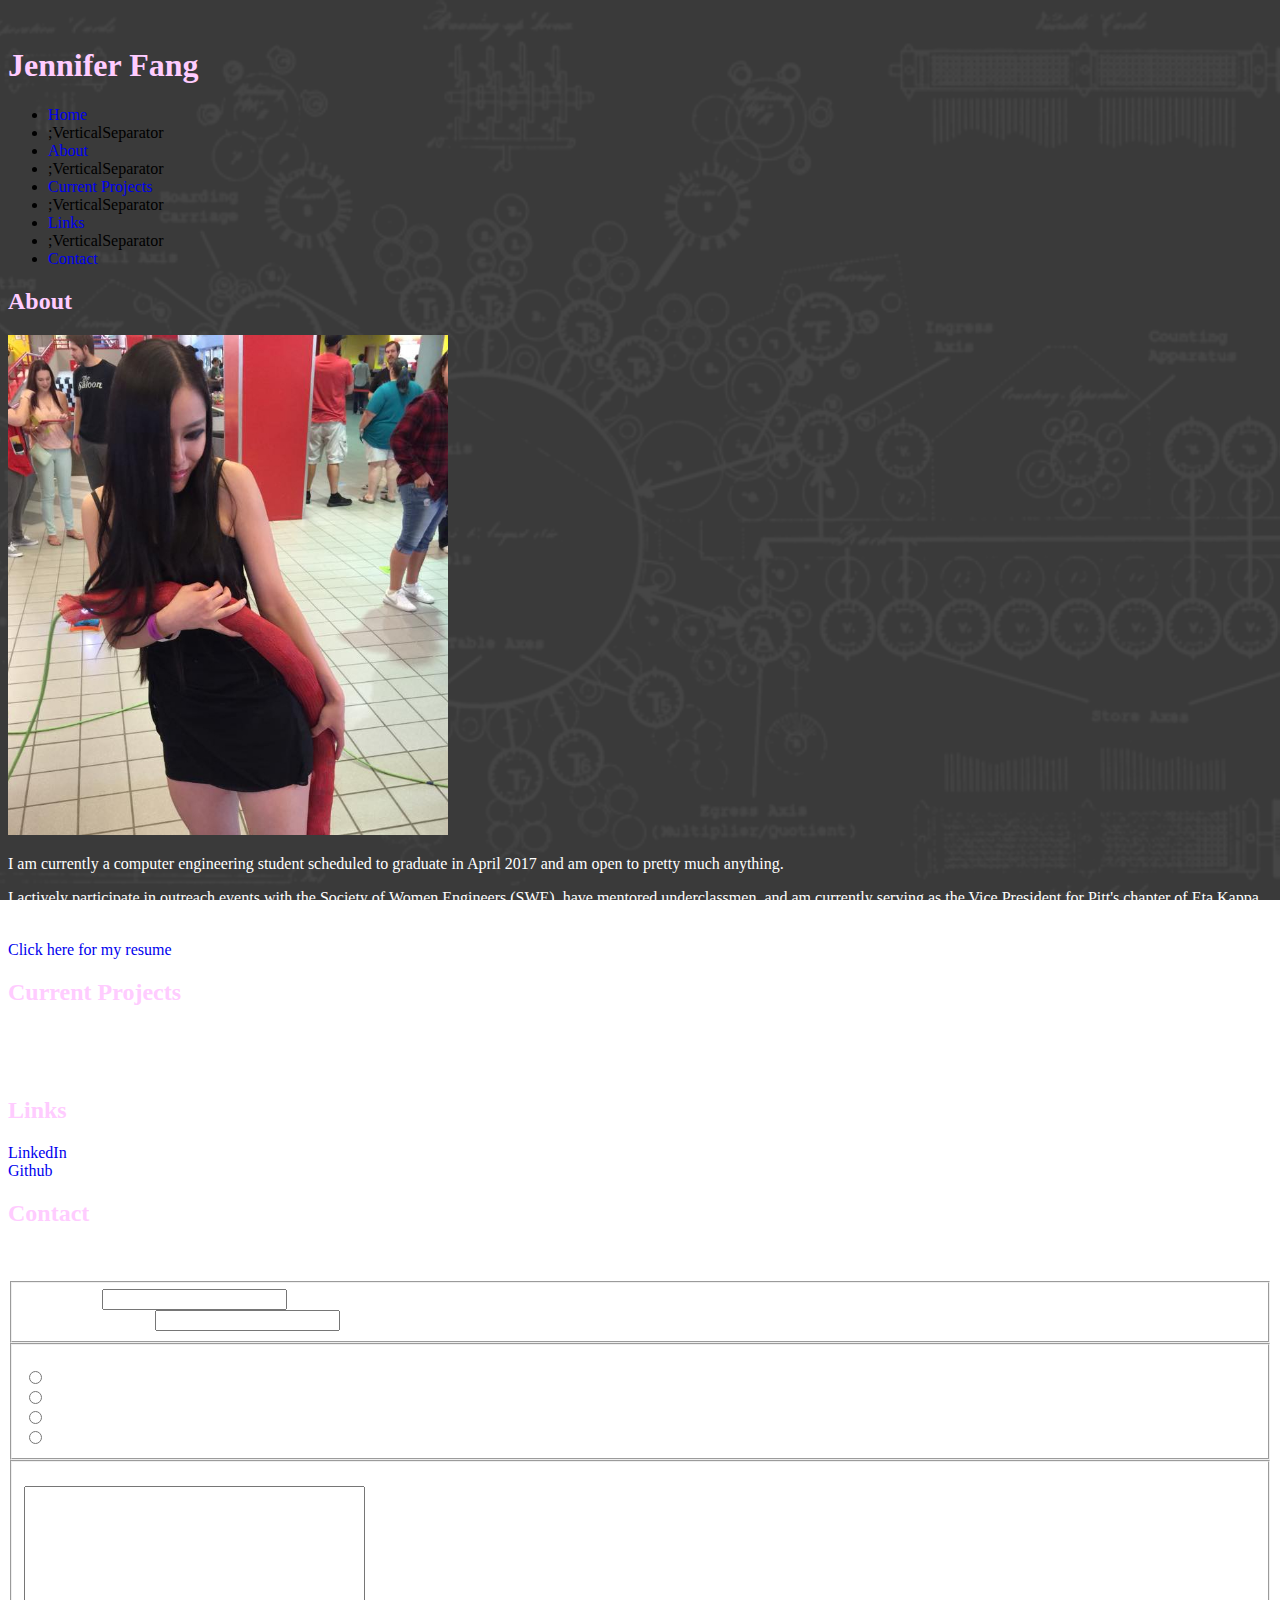
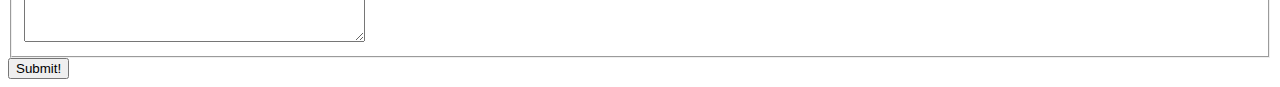
<file: index.html>
<!doctype html>
<html>

	<head>

		<meta charset="utf-8">
		<title>J. Fang's Personal Webpage</title>
		<link rel="stylesheet" href="./css/styles.css">
		<!-- favicon for FF, Chrome, Opera -->
		<link rel="icon" href="./images/pitt_logo.png" sizes="16x16">
		<!-- favicon for IE -->
		<link rel="icon" href="./images/pitt_logo.ico" >
		<link rel="shortcut icon" href="Images/pitt_logo.ico"/>

	</head>

	<body>

		<div id="home">
			<header class="header">
				<br />
				<h1>Jennifer Fang</h1>
			  <nav>
			    <ul>
					  <li>
					    <a href="#home">Home</a>
					  </li>
						<li>
							;VerticalSeparator
						</li>
					  <li>
					    <a href="#about">About</a>
					  </li>
						<li>
							;VerticalSeparator
						</li>
						<li>
					    <a href="#currentProjects">Current Projects</a>
					  </li>
						<li>
							;VerticalSeparator
						</li>
					  <li>
					    <a href="#links">Links</a>
					  </li>
						<li>
							;VerticalSeparator
						</li>
						<li>
					    <a href="#contact">Contact</a>
					  </li>
					</ul>
			  </nav>
			</header>
		</div>

		<section id="about">
			<h2>About</h2>
			<img src="./images/me_with_robot_snake.jpg" alt="[picture of me with robot]" height="500px">
			<p>I am currently a computer engineering student scheduled to graduate in April 2017 and am open to pretty much anything.</p>
			<p>I actively participate in outreach events with the Society of Women Engineers (SWE), have mentored underclassmen,
				and am currently serving as the Vice President for Pitt's chapter of Eta Kappa Nu, the IEEE honor society.</p>
			<a href="./other_files/resume.pdf">Click here for my resume</a>
			<br>
		</section>

		<section id="currentProjects">
			<h2>Current Projects</h2>
			<p>This webpage for CS 1520 (Programming Languages for Web Applications)</p>
			<p>Stabilized Magnetic Levitation Lamp for ECE 1160 (Embedded Systems)<br></p>
		</section>

		<section id="links">
			<h2>Links</h2>
			<a href="https://www.linkedin.com/in/jennifer-fang-8852b560">LinkedIn</a><br>
			<a href="https://github.com/JFang1">Github</a>
		</section>

		<section id="contact">
			<h2>Contact</h2>
			<p>
				You may email me at jmf133@pitt.edu or use the handy, dandy form below.
			</p>
			<form id="contactForm">
	      <fieldset class="short-text-input">
	        <div class="name">
	          Your name:
	          <input type="text" id="contactNameInput"><br>
	        </div>
	        <div class="email">
	          Your email address:
	          <input type="text" id="emailAddressInput"><br>
	        </div>
	      </fieldset>
				<fieldset class="radio-options">
					<div class="subject">
						Subject of this message: <br>
						<input type="radio" name="message-subject" value="website"> Website (questions, comments)<br>
						<input type="radio" name="message-subject" value="academics"> Academics (class projects, homework)<br>
						<input type="radio" name="message-subject" value="employment"> Employment<br>
						<input type="radio" name="message-subject" value="other"> Other<br>
					</div>
				</fieldset>
	      <fieldset class="text-holder">
	        <div class="the-message">
	          Message:<br>
	          <textarea cols=40% rows="10" name="messageArea" id="message"></textarea>
	        </div>
	      </fieldset>
				<div id="errorSection"></div>
	      <input type="submit" value="Submit!" onclick=validate() id="submitButton">
	      <br>
    	</form>
		</section>

		<noscript>Please do not block JavaScript in your browser.</noscript>
		<script src="https://ajax.googleapis.com/ajax/libs/jquery/1.11.3/jquery.min.js"></script>
		<script src="./js/javascript.js"></script>

	</body>

</html>
</file>
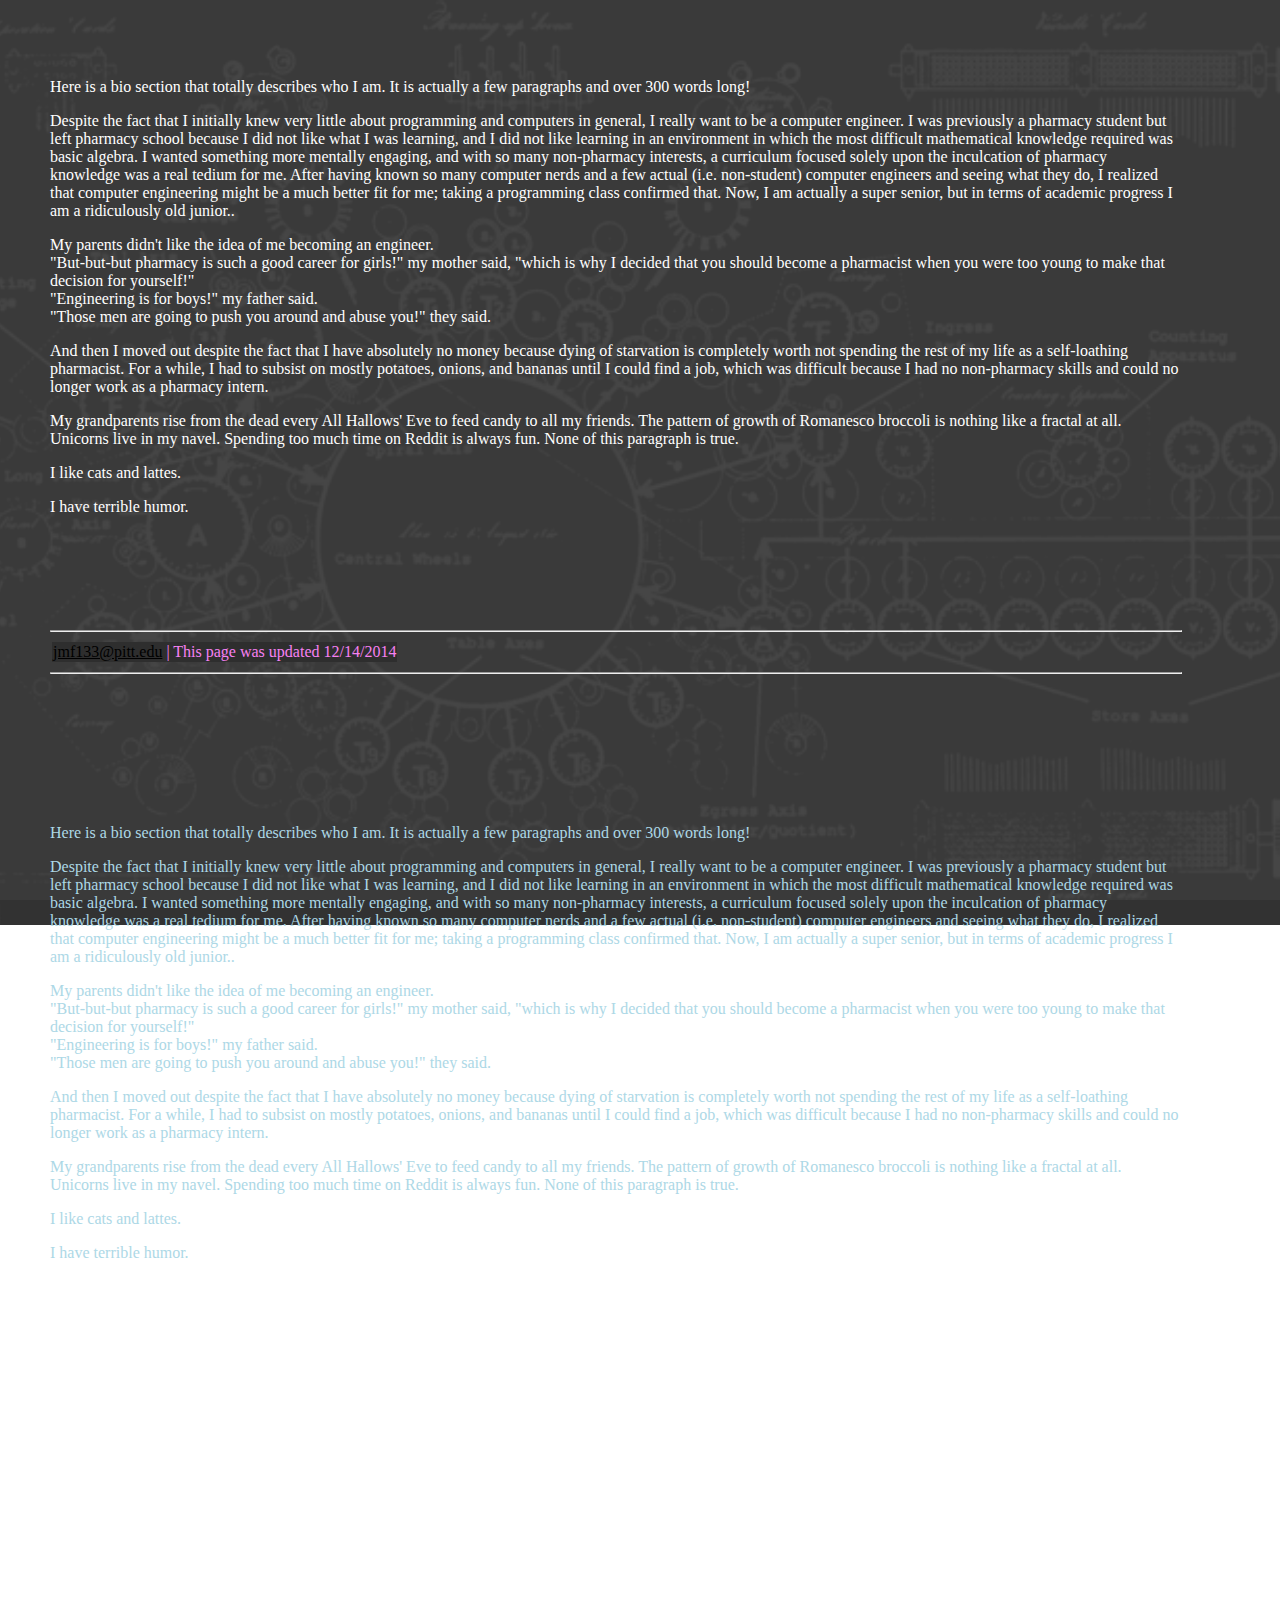
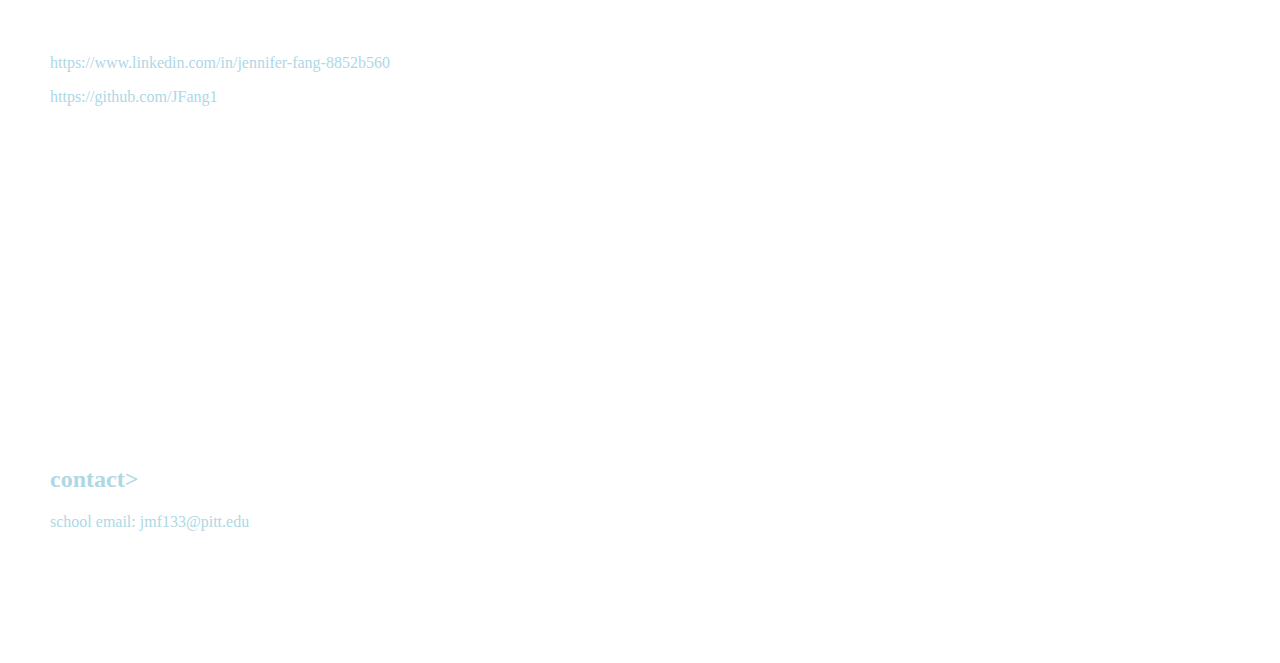
<file: main.html>
<html>
<!-- Page created and updated by Jennifer Fang-->
<!-- Page created 3/3/2014-->
<!-- Last updated 12/14/2014-->

	<head>
		<link rel="stylesheet" type="text/css" href="stylesheet.css">

		<script src="https://ajax.googleapis.com/ajax/libs/jquery/1.11.3/jquery.min.js"></script>

		<script>
			$(document).ready(function(){
			  // Add smooth scrolling to all links
			  $("a").on('click', function(event) {

			    // Prevent default anchor click behavior
			    event.preventDefault();

			    // Store hash
			    var hash = this.hash;

			    // Using jQuery's animate() method to add smooth page scroll
			    // The optional number (800) specifies the number of milliseconds it takes to scroll to the specified area
			    $('html, body').animate({
			      scrollTop: $(hash).offset().top
			    }, 800, function(){

			      // Add hash (#) to URL when done scrolling (default click behavior)
			      window.location.hash = hash;
			    });
			  });
			});
		</script>
	</head>

	<body link="black" vlink="#B404AE">


	<font face="georgia" color="white">


	<a name="about"><h1></h1></a>

	<br />
	<br />
	<br />

	<p>Here is a bio section that totally describes who I am.  It is actually a few paragraphs and over 300 words long!</p>

	<p>Despite the fact that I initially knew very little about programming and computers in general, I really want to be a computer engineer.  I was previously a pharmacy student but left pharmacy school
	because I did not like what I was learning, and I did not like learning in an environment in which the most difficult mathematical knowledge required was basic algebra.
	I wanted something more mentally engaging, and with so many non&#45;pharmacy interests, a curriculum focused solely upon the inculcation of pharmacy knowledge
	was a real tedium for me.  After having known so many computer nerds and a few actual (i.e. non&#45;student) computer engineers and seeing what they do, I realized that
	computer engineering might be a much better fit for me; taking a programming class confirmed that. Now, I am actually a super senior, but in terms of academic progress I am
	a ridiculously old junior..</p>

	<p>My parents didn&#39;t like the idea of me becoming an engineer. <br />"But&#45;but&#45;but pharmacy is such a good career for girls!" my mother said, "which is why I
	decided that you should become a pharmacist when you were too young to make that decision for yourself!" <br />
	"Engineering is for boys!" my father said.  <br />
	"Those men are going to push you around and abuse you!" they said. </p>

	<p>And then I moved out despite the fact that I have absolutely no money because dying of starvation is completely worth not spending the rest of my life
	as a self&#45;loathing pharmacist.  For a while, I had to subsist on mostly potatoes, onions, and bananas until I could find a job, which was difficult because I had no
	non-pharmacy skills and could no longer work as a pharmacy intern.</p>

	<p>My grandparents rise from the dead every All Hallows' Eve to feed candy to all my friends.  The pattern of growth of Romanesco broccoli is nothing like a fractal at all.
	Unicorns live in my navel.  Spending too much time on Reddit is always fun.  None of this paragraph is true.

	<p>I like cats and lattes. </p>

	<p>I have terrible humor.</p>

	</font>

	<br />
	<br />
	<br />
	<br />
	<br />

	<hr size=2 width="100%" align="center"/>

	<!-- The following information is my email address and when I last updated this page.-->
	<table><tr><td bgcolor="#2e2e2e"><font color="#F781F3" face="impact"><a href="mailto:jmf133@pitt.edu">jmf133@pitt.edu</a> | This page was updated 12/14/2014</font></td></tr></table>

	<hr size=2 width="100%" align="center"/>


	<font face="georgia" color="lightblue">

	<br />
	<br />
	<br />
	<br />


	<a name="current_projects"></a>
<br />
	<br />
	<br />
	<p>Here is a bio section that totally describes who I am.  It is actually a few paragraphs and over 300 words long!</p>

	<p>Despite the fact that I initially knew very little about programming and computers in general, I really want to be a computer engineer.  I was previously a pharmacy student but left pharmacy school
	because I did not like what I was learning, and I did not like learning in an environment in which the most difficult mathematical knowledge required was basic algebra.
	I wanted something more mentally engaging, and with so many non&#45;pharmacy interests, a curriculum focused solely upon the inculcation of pharmacy knowledge
	was a real tedium for me.  After having known so many computer nerds and a few actual (i.e. non&#45;student) computer engineers and seeing what they do, I realized that
	computer engineering might be a much better fit for me; taking a programming class confirmed that. Now, I am actually a super senior, but in terms of academic progress I am
	a ridiculously old junior..</p>

	<p>My parents didn&#39;t like the idea of me becoming an engineer. <br />"But&#45;but&#45;but pharmacy is such a good career for girls!" my mother said, "which is why I
	decided that you should become a pharmacist when you were too young to make that decision for yourself!" <br />
	"Engineering is for boys!" my father said.  <br />
	"Those men are going to push you around and abuse you!" they said. </p>

	<p>And then I moved out despite the fact that I have absolutely no money because dying of starvation is completely worth not spending the rest of my life
	as a self&#45;loathing pharmacist.  For a while, I had to subsist on mostly potatoes, onions, and bananas until I could find a job, which was difficult because I had no
	non-pharmacy skills and could no longer work as a pharmacy intern.</p>

	<p>My grandparents rise from the dead every All Hallows' Eve to feed candy to all my friends.  The pattern of growth of Romanesco broccoli is nothing like a fractal at all.
	Unicorns live in my navel.  Spending too much time on Reddit is always fun.  None of this paragraph is true.

	<p>I like cats and lattes. </p>

	<p>I have terrible humor.</p>
<br />
	<br />
	<br />
	<br /><br />
	<br />
	<br />
	<br /><br />
	<br />
	<br />
	<br />
	<a name="other_sites"></a>
<br />
	<br />
	<br />
	<br /><br />
	<br />
	<br />
	<br />
	<p>https://www.linkedin.com/in/jennifer-fang-8852b560</p>
	<p>https://github.com/JFang1</p>
<br />
	<br />
	<br />
	<br /><br />
	<br />
	<br />
	<br /><br />
	<br />
	<br />
	<br />
	<a name="contact_me"></a>
	<br />
	<br />
	<br />
	<br /><br />
	<br />
	<h2>contact></h2>
	<p>school email: jmf133@pitt.edu</p>
	<br />
	<br /><br />
	<br />
	<br />
	<br />
	</font>

</body>

</html>
</file>
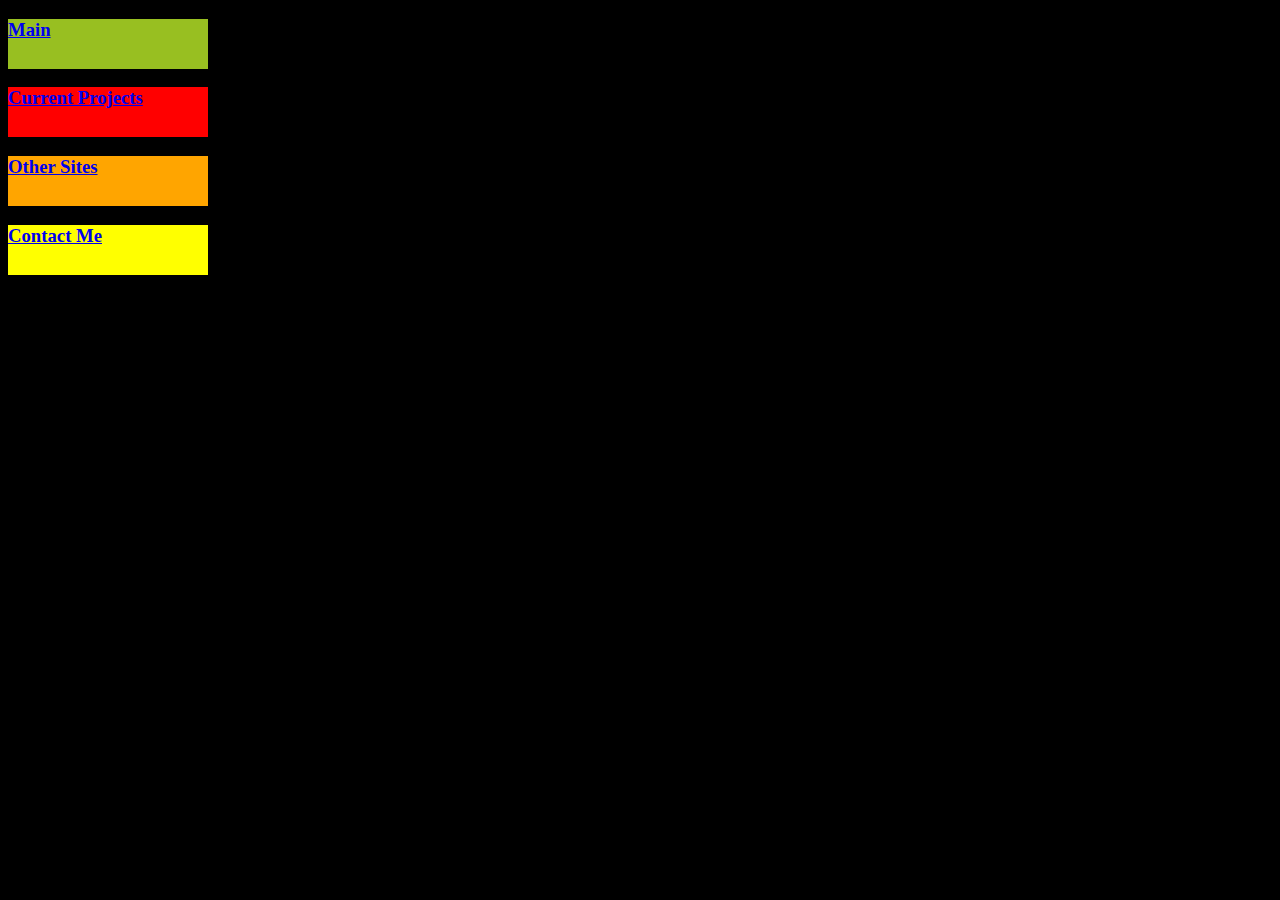
<file: menu.html>
<!DOCTYPE html>
<html>



<head> 
	<script src="https://ajax.googleapis.com/ajax/libs/jquery/1.11.3/jquery.min.js"></script> 

	<!-- <script>
		$(document).ready(function() {                        
	        $("#main").click( function () {
	            ("#main").animate({height: '+=20px',right: '100px'});
	            //$(#currentProjects, #otherSites, #contact).animate({left: '0px'});
	        );
	        $("#currentProjects").click(function() {    
	            ("#currentProjects").animate({height: '+=20px',left: '100px'});
	            //$(#main, #otherSites, #contact).animate({left: '0px'});   
	        );
	        $("#otherSites").click(function() {
	            ("#otherSites").animate({height: '+=20px',left: '100px'});
	            //$(#main, #currentProjects, #contact).animate({left: '0px'});    
	        }); 
	        $("#contact").click(function() {
	            ("#contact").animate({height: '+=20px',left: '100px'});
	            //$(#main, #currentProjects, #otherSites).animate({left: '0px'});  
	        });       
		}); 
	</script> -->

	<script>
			$(document).ready(function(){
			  // Add smooth scrolling to all links
			  $("a").on('click', function(event) {

			    // Prevent default anchor click behavior
			    event.preventDefault();

			    // Store hash
			    var hash = this.hash;

			    // Using jQuery's animate() method to add smooth page scroll
			    // The optional number (800) specifies the number of milliseconds it takes to scroll to the specified area
			    $('main.html#html, main.html#body').animate({
			      scrollTop: $(hash).offset().top
			    }, 800, function(){
			   
			      // Add hash (#) to URL when done scrolling (default click behavior)
			      window.location.hash = hash;
			    });
			  });
			});
		</script>

	<!--style type="text/css">
		.change {
			font-weight: bold;
    		font-size: xx-large;
    		color: yellow;
		}
	</style -->

</head>



<body bgcolor="black" padding=50>

	<div id="main" style="background:#98bf21;height:50px;width:200px">
		<a href="main.html#about" target="body"><h3>Main</h3></a>
	</div>
	
	<div id="currentProjects" style="background:red;height:50px;width:200px">
		<a href="main.html#current_projects" target="body"><h3>Current Projects</h3></a>
	</div>

	<div id="otherSites" style="background:orange;height:50px;width:200px">
		<a href="main.html#other_sites" target="body"><h3>Other Sites</h3></a>
	</div>

	<div id="contact" style="background:yellow;height:50px;width:200px">
		<a href="main.html#contact_me" target="body"><h3>Contact Me</h3></a>
	</div>

</body>



</html>
</file>
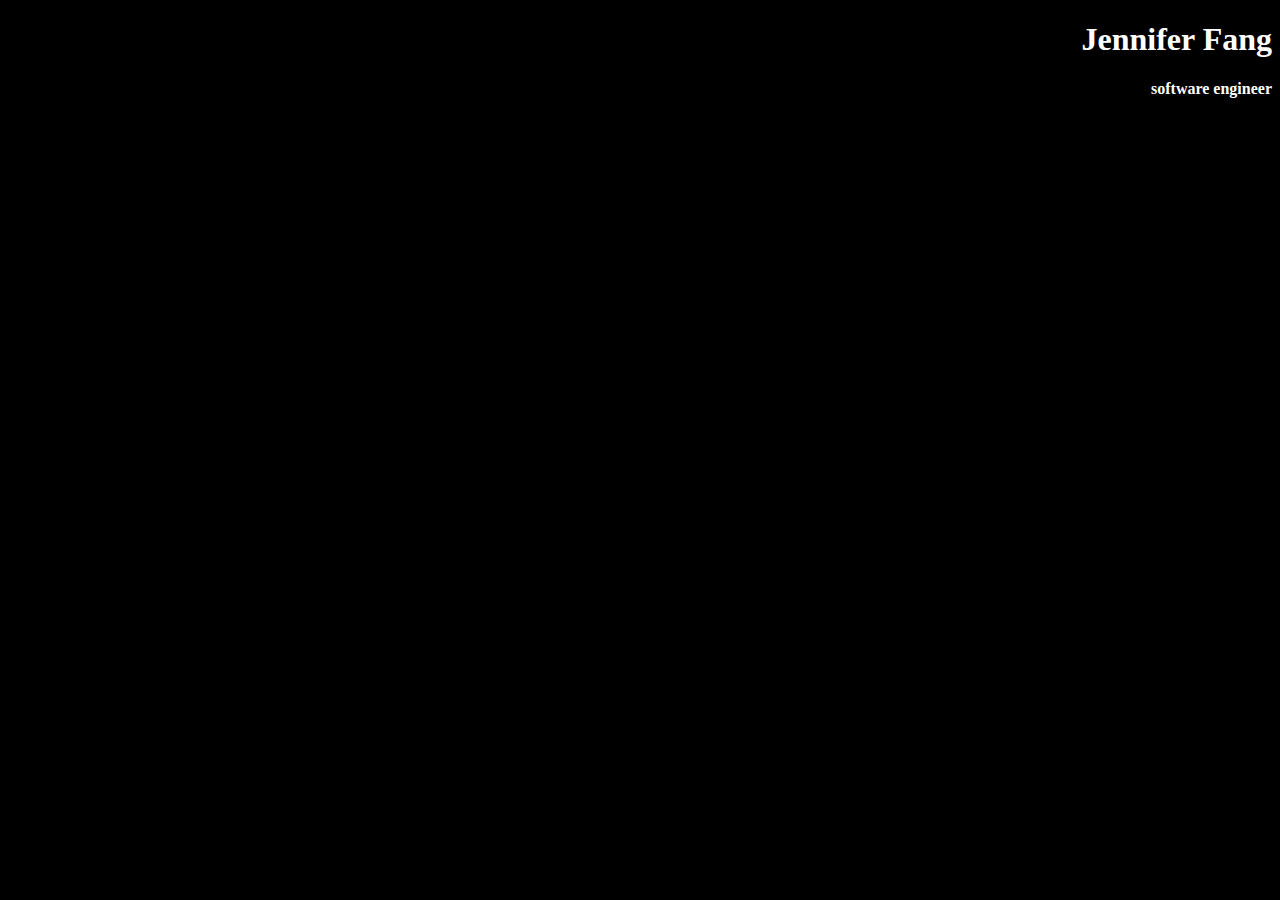
<file: title.html>
<!DOCTYPE html>
<html>



<head>
</head>



<body bgcolor="black" padding=50>
	<font color="white">
	<!-- a href="home.html" target="body"><img src="Images/.jpg" height="100" align="left"></a -->
	<h1 align="right">Jennifer Fang</h1>
	<h4 align="right">software engineer</h6>
</font>
</body>


</html>
</file>
<file: css/styles.css>
body {
  background: url('../images/lovelace_analytical_machine2.png') no-repeat fixed center / cover;
}

.bg-2 {
  background: url('../images/lovelace_bernoulli_number_algorithm3.png') no-repeat fixed center / cover;
  padding: 40px;
}

.bg-footer {
  background-color: black;
  padding-top: 70px;
  padding-bottom: 70px;
}

.container {
  padding: 10% 5% 5% 5% !important;
}

.navbar-inverse {
  padding-left: 20px;
  padding-right: 20px;
}

h1, h2 {
  color: #fcf !important;
}

p, h3 {
  color: #fff !important;
}

a {
  text-decoration: none !important;
}

a:hover {
  color: #0df !important;
}

.jumbotron {
  padding-top: 200px !important;
  padding-bottom: 300px !important;
  height: 100%
}

#saganQuote {
  padding-left: 40px;
  padding-right: 40px;
}

/* Styles for the form */

form {
  color: #fff;
}

#hideAtFirst {
  background-color: black;
  color: white;
  padding: 10px;
}

.black-text {
  color: black !important;
}

.white-text {
  color: white;
}

#madLibQuote {
  color: white !important;
  font-size: 1rem;
}

#errorSection {
  color: red !important;
}

#successId {
  color: green !important;
}

#submitButton {
  color: black !important;
}
</file>
<file: stylesheet.css>
body {
    background-image: url("Images/lovelace_analytical_machine2.png"), url("Images/lovelace_bernoulli_number_algorithm2.jpg");
    background-attachment: fixed;
    background-position: center;
    background-repeat: no-repeat;
    background-size: cover;

	margin-left:50;
	margin-right:100;
}

h1 {
    color: gray;
}
</file>
